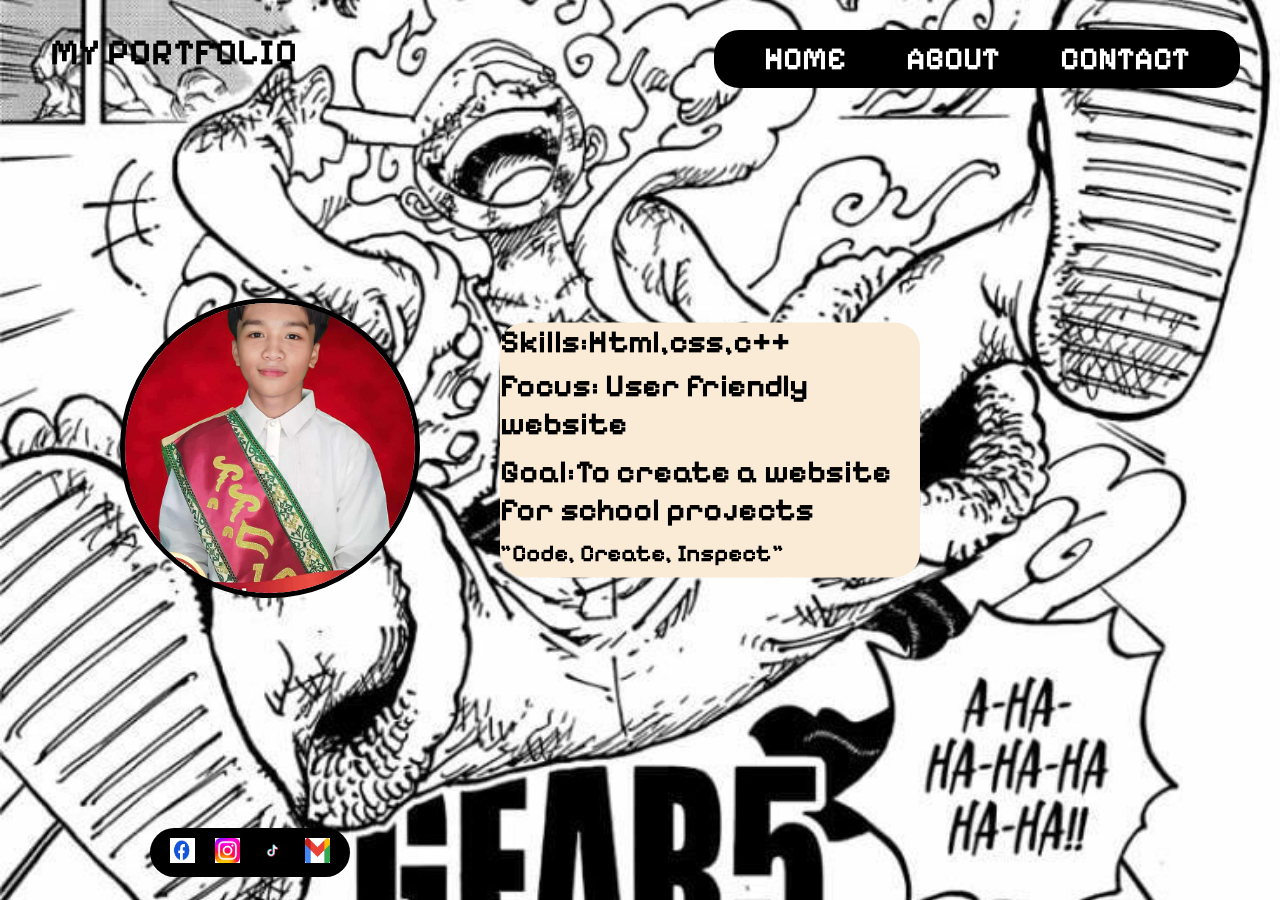
<file: About.html>
<!DOCTYPE html>
<html lang="en">
<head>
  <meta charset="UTF-8" />
  <meta name="viewport" content="width=device-width, initial-scale=1.0" />
  <title>Nico A. Reponte | Portfolio</title>
  <link rel="stylesheet" href="About.html">
  <link rel="stylesheet" href="About.css"> 
  <link href="https://fonts.googleapis.com/css2?family=Pixelify+Sans:wght@400..700&display=swap" rel="stylesheet" />
</head>
<body>
  <div class="grid-container">
    <!-- NAVBAR -->
    <div class="navbar">
      <a id="logo" href="#">MY PORTFOLIO</a>

      <!-- Hamburger Icon -->
      <span class="menu-icon" id="menu-icon">&#9776;</span>

      <!-- NAV LINKS -->
      <ul class="nav-links" id="nav-links">
        <li><a href="Home.html">HOME</a></li>
        <li><a href="About.html">ABOUT</a></li>
        <li><a href="Contact.html">CONTACT</a></li>
      </ul>
    </div>

    <!-- SOCIAL ICONS -->
    <div class="socials">
      <a href="https://www.facebook.com/nico.reponte.7" target="_blank"><img src="Facebook.png" alt="Facebook"></a>
      <a href="https://www.instagram.com/repontenico?igsh=eWdrMjkwMHF6dmkx" target="_blank"><img src="Instagram.jpg" alt="Instagram"></a>
      <a href="https://www.tiktok.com/@nico.reponte3"><img src="tiktok.jpg" alt="tiktok"></a>
      <a href="https://mail.google.com/mail/u/0/#inbox?compose=new" target="_blank"><img src="gmail.png" alt="Mail"></a>
    </div>

    <!-- IMAGE SECTION -->
    <div class="image-section">
      <img src="profile.jpg" alt="Profile" />
    </div>

   <!-- TEXT SECTION -->
        <div class="text-section">
            <h2><b>Skills:</b>Html,css,c++</h2>
            <h1><b>Focus: User friendly website </b></h1>
            <p><h1>Goal:To create a website for school projects</h1></p>
            <h1><p class="section">"Code, Create, Inspect"</p></h1>
        </div>

  <!-- SCRIPT FOR HAMBURGER MENU -->
  <script>
    const menuIcon = document.getElementById("menu-icon");
    const navLinks = document.getElementById("nav-links");

    menuIcon.addEventListener("click", () => {
      navLinks.classList.toggle("active");
    });
  </script>
</body>
</html>
</file>
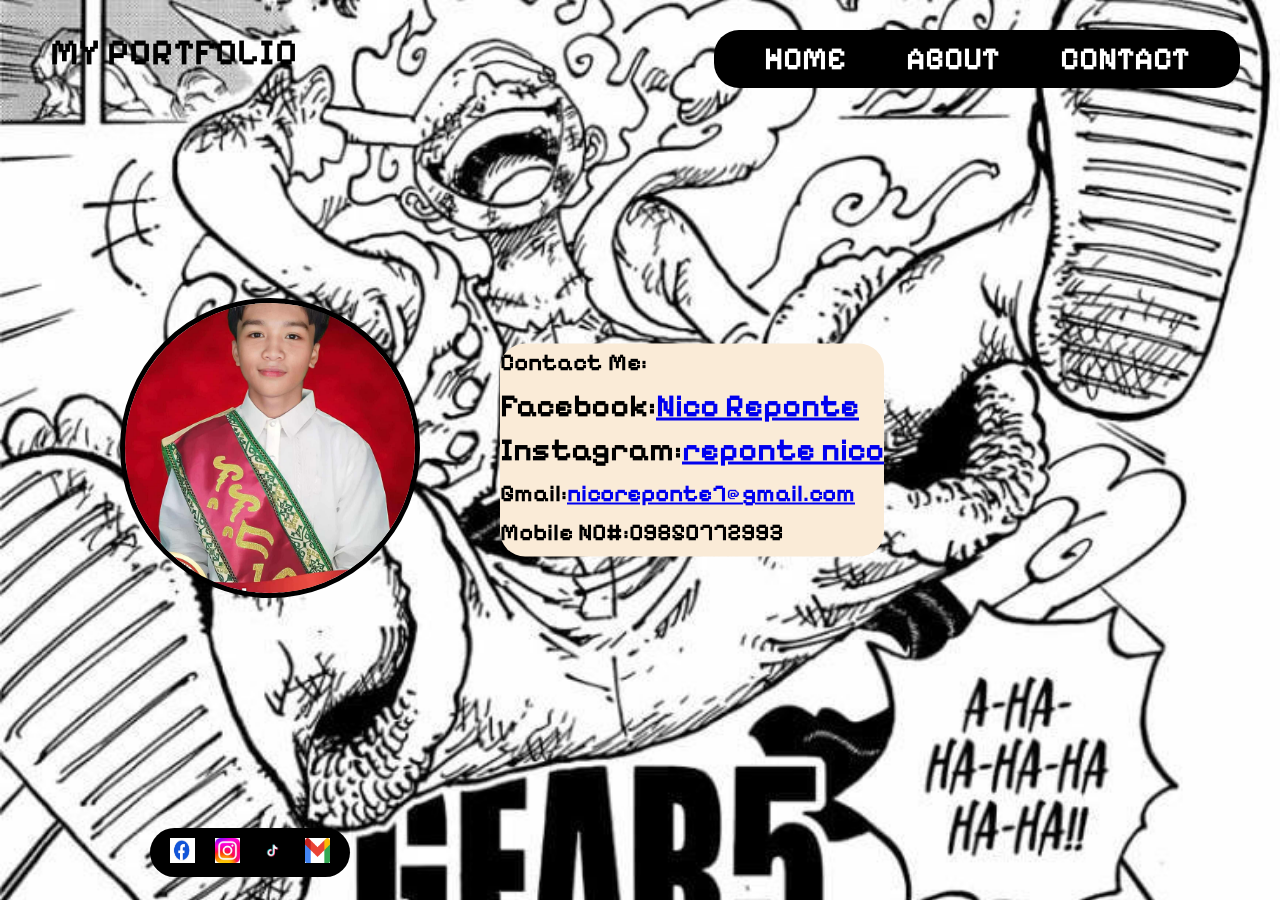
<file: Contact.html>
<!DOCTYPE html>
<html lang="en">
<head>
  <meta charset="UTF-8" />
  <meta name="viewport" content="width=device-width, initial-scale=1.0" />
  <title>Nico A. Reponte | Portfolio</title>
  <link rel="stylesheet" href="Contact.html">
  <link rel="stylesheet" href="Contact.css">
  <link href="https://fonts.googleapis.com/css2?family=Pixelify+Sans:wght@400..700&display=swap" rel="stylesheet" />
</head>
<body>
  <div class="grid-container">
    <!-- NAVBAR -->
    <div class="navbar">
      <a id="logo" href="#">MY PORTFOLIO</a>

      <!-- Hamburger Icon -->
      <span class="menu-icon" id="menu-icon">&#9776;</span>

      <!-- NAV LINKS -->
      <ul class="nav-links" id="nav-links">
        <li><a href="Home.html">HOME</a></li>
        <li><a href="About.html">ABOUT</a></li>
        <li><a href="Contact.html">CONTACT</a></li>
      </ul>
    </div>

    <!-- SOCIAL ICO-++++++++NS -->


     
    <div class="socials">
      <a href="https://www.facebook.com/nico.reponte.7" target="_blank"><img src="Facebook.png" alt="Facebook"></a>
      <a href="https://www.instagram.com/repontenico?igsh=eWdrMjkwMHF6dmkx" target="_blank"><img src="Instagram.jpg" alt="Instagram"></a>
      <a href="https://www.tiktok.com/@nico.reponte3"><img src="tiktok.jpg" alt="tiktok"></a>
      <a href="https://mail.google.com/mail/u/0/#inbox?compose=new" target="_blank"><img src="gmail.png" alt="Mail"></a>
    </div>

    <!-- IMAGE SECTION -->
    <div class="image-section">
      <img src="profile.jpg" alt="Profile" />
    </div>

   
 <!-- TEXT SECTION -->
        <div class="text-section">
            <h1><p class="contact">Contact Me:</p></h1>
            <h2><b>Facebook:</b><a href="https://www.facebook.com/nico.reponte.7">Nico Reponte</a></h2>
            <h1><b>Instagram:</b><a href="https://www.instagram.com/repontenico?igsh=eWdrMjkwMHF6dmkx">reponte nico</a></h1>
            <h1><p>Gmail:<a href="https://mail.google.com/mail/u/0/#inbox?compose=new" target="_blank">nicoreponte7@gmail.com</a></h1>
            <h1><p class="section">Mobile NO#:09850772993</p></h1>
        </div>


  <!-- SCRIPT FOR HAMBURGER MENU -->
  <script>
    const menuIcon = document.getElementById("menu-icon");
    const navLinks = document.getElementById("nav-links");

    menuIcon.addEventListener("click", () => {
      navLinks.classList.toggle("active");
    });
  </script>
</body>
</html>
</file>
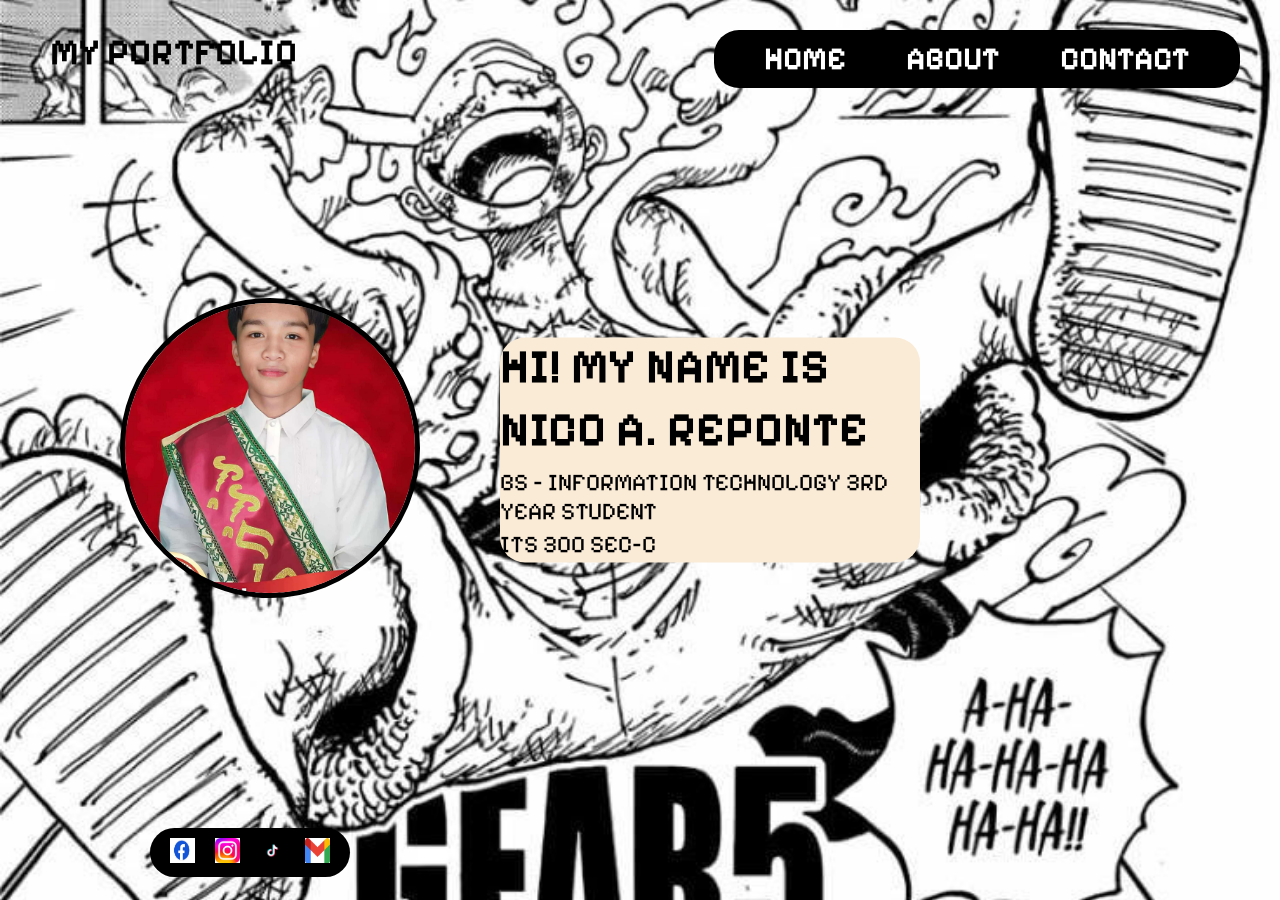
<file: Home.html>
<!DOCTYPE html>
<html lang="en">
<head>
  <meta charset="UTF-8" />
  <meta name="viewport" content="width=device-width, initial-scale=1.0" />
  <title>Nico A. Reponte | Portfolio</title>
  <link rel="stylesheet" href="Home.html">
  <link rel="stylesheet" href="Home.css" />
  <link href="https://fonts.googleapis.com/css2?family=Pixelify+Sans:wght@400..700&display=swap" rel="stylesheet" />
</head>
<body>
  <div class="grid-container">
    <!-- NAVBAR -->
    <div class="navbar">
      <a id="logo" href="#">MY PORTFOLIO</a>

      <!-- Hamburger Icon -->
      <span class="menu-icon" id="menu-icon">&#9776;</span>

      <!-- NAV LINKS -->
      <ul class="nav-links" id="nav-links">
        <li><a href="Home.html">HOME</a></li>
        <li><a href="About.html">ABOUT</a></li>
        <li><a href="Contact.html">CONTACT</a></li>
      </ul>
    </div>

    <!-- SOCIAL ICONS -->
    <div class="socials">
      <a href="https://www.facebook.com/nico.reponte.7" target="_blank"><img src="Facebook.png" alt="Facebook"></a>
      <a href="https://www.instagram.com/repontenico?igsh=eWdrMjkwMHF6dmkx" target="_blank"><img src="Instagram.jpg" alt="Instagram"></a>
      <a href="https://www.tiktok.com/@nico.reponte3"><img src="tiktok.jpg" alt="tiktok"></a>
      <a href="https://mail.google.com/mail/u/0/#inbox?compose=new" target="_blank"><img src="gmail.png" alt="Mail"></a>
    </div>

    <!-- IMAGE SECTION -->
    <div class="image-section">
      <img src="profile.jpg" alt="Profile" />
    </div>

    <!-- TEXT SECTION -->
        <div class="text-section">
            <h2>HI! MY NAME IS</h2>
            <h1>NICO A. REPONTE</h1>
            <p>BS – INFORMATION TECHNOLOGY 3RD YEAR STUDENT</p>
            <p class="section">ITS 300 SEC–C</p>
        </div>


  <!-- SCRIPT FOR HAMBURGER MENU -->
  <script>
    const menuIcon = document.getElementById("menu-icon");
    const navLinks = document.getElementById("nav-links");

    menuIcon.addEventListener("click", () => {
      navLinks.classList.toggle("active");
    });
  </script>
</body>
</html>
</file>
<file: About.css>
* {
  margin: 0;
  padding: 0;
  box-sizing: border-box;
  font-family: "Pixelify Sans", sans-serif;
}

body {
  background: url("background.jpg") no-repeat center center/cover;
  min-height: 100vh;
  overflow-x: hidden;
}

.grid-container {
  position: relative;
  min-height: 100vh;
  width: 100%;
}

/* NAVBAR */
.navbar {
  position: fixed;
  top: 30px;
  right: 40px;
  display: flex;
  align-items: center;
  gap: 25px;
  z-index: 100;
}

/* MY PORTFOLIO TEXT */
#logo {
  position: fixed;
  top: 30px;
  left: 50px;
  font-size: 2.3rem;
  font-weight: 900;
  color: black;
  text-decoration: none;
  transition: ease-in-out;
}

/* NAV LINKS */
.nav-links {
  list-style: none;
  display: flex;
  gap: 10px;
  background: black;
  border-radius: 25px;
  padding: 10px 25px;
  font-weight: 700;
  transition: 0.3s;
}

.nav-links li a {
  text-decoration: none;
  color: white;
  padding: 10px 25px;
  font-weight: 700;
  font-size: 2rem;
}

.navbar a:hover {
  color: #775f5f;
  transform: scale(1.1);
}

/* HAMBURGER ICON */
.menu-icon {
  display: none;
  font-size: 2rem;
  cursor: pointer;
  color: black;
  position: fixed;
  top: 25px;
  right: 40px;
  z-index: 200;
}

/* PROFILE IMAGE */
.image-section {
  position: absolute;
  left: 120px;
  top: 50%;
  transform: translateY(-50%);
  transition: all 0.3s ease-in-out;
}

.image-section img {
  width: 300px;
  height: 300px;
  border-radius: 50%;
  border: 5px solid black;
  object-fit: cover;
  transition: all 0.3s ease-in-out;
}

/* TEXT SECTION */
.text-section {
  position: absolute;
  top: 50%;
  left: 500px;
  transform: translateY(-50%);
  color: black;
  max-width: 420px;
  transition: all 0.3s ease-in-out;
  background-color: antiquewhite;
  border-radius: 25px;
}

.text-section h2 {
  font-size: 2rem;
  font-weight: 700;
  margin-bottom: 6px;
}

.text-section h1 {
  font-size: 2rem;
  font-weight: 900;
  margin-bottom: 10px;
}

.text-section p {
  font-size: 1.5rem;
  margin: 4px 0;
}

/* SOCIAL ICONS */
.socials {
  position: absolute;
  bottom: 23px;
  left: 150px;
  display: flex;
  gap: 20px;
  background: black;
  padding: 10px 20px;
  border-radius: 30px;
}

.socials a img {
  width: 25px;
  height: 25px;
}

/* RESPONSIVE STYLES */

/* 1100px */
@media (max-width: 1100px) {
  .image-section {
    left: 80px;
  }
  .image-section img {
    width: 260px;
    height: 260px;
  }
  .text-section {
    left: 380px;
  }
  .text-section h1,
  .text-section h2,
  .text-section p {
    font-size: 2.3rem;
  }
  .socials {
    display: none;
  }
}

/* 800px and below */
@media (max-width: 800px) {
  .image-section {
    left: 50px;
  }
  .image-section img {
    width: 220px;
    height: 220px;
  }
  .text-section {
    left: 300px;
  }
  .text-section h1,
  .text-section h2,
  .text-section p {
    font-size: 2rem;
  }

  /* Hamburger menu setup */
  .nav-links {
    display: none;
    position: fixed;
    top: 70px;
    right: 20px;
    background: black;
    flex-direction: column;
    gap: 10px;
    border-radius: 15px;
    padding: 20px;
    width: 200px;
    z-index: 150;
  }
  .nav-links.active {
    display: flex;
  }
  .nav-links li a {
    font-size: 1.5rem;
    padding: 10px 15px;
  }

  .menu-icon {
    display: block;
  }
}

/* 700px and below */
@media (max-width: 700px) {
  #logo {
    top: 20px;
    left: 20px;
  }
  .grid-container {
    display: flex;
    flex-direction: column;
    align-items: center;
    justify-content: center;
  }
  .image-section,
  .text-section {
    position: relative;
    left: auto;
    top: auto;
    transform: none;
    text-align: center;
  }
  .image-section img {
    width: 180px;
    height: 180px;
    margin-top: 80px;
  }
  .text-section {
    margin-top: 20px;
    max-width: 90%;
  }
  .text-section h1,
  .text-section h2,
  .text-section p {
    font-size: 1.3rem;
  }
  .socials {
    display: none;
  }
}

/* 500px and below */
@media (max-width: 500px) {
  .image-section img {
    width: 150px;
    height: 150px;
  }
  .text-section h1,
  .text-section h2,
  .text-section p {
    font-size: 1rem;
  }
  .nav-links {
    width: 150px;
    padding: 15px;
  }
  .nav-links li a {
    font-size: 1.2rem;
    padding: 8px 10px;
  }
}

/* 360px and below */
@media (max-width: 360px) {
  .image-section img {
    width: 120px;
    height: 120px;
  }
  .text-section h1,
  .text-section h2,
  .text-section p {
    font-size: 0.9rem;
  }
  .nav-links {
    width: 130px;
    padding: 10px;
  }
  .nav-links li a {
    font-size: 1rem;
    padding: 6px 8px;
  }
}
</file>
<file: Contact.css>
* {
  margin: 0;
  padding: 0;
  box-sizing: border-box;
  font-family: "Pixelify Sans", sans-serif;
}

body {
  background: url("background.jpg") no-repeat center center/cover;
  min-height: 100vh;
  overflow-x: hidden;
}

.grid-container {
  position: relative;
  min-height: 100vh;
  width: 100%;
}

/* NAVBAR */
.navbar {
  position: fixed;
  top: 30px;
  right: 40px;
  display: flex;
  align-items: center;
  gap: 25px;
  z-index: 100;
}

/* MY PORTFOLIO TEXT */
#logo {
  position: fixed;
  top: 30px;
  left: 50px;
  font-size: 2.3rem;
  font-weight: 900;
  color: black;
  text-decoration: none;
  transition: ease-in-out;
}

/* NAV LINKS */
.nav-links {
  list-style: none;
  display: flex;
  gap: 10px;
  background: black;
  border-radius: 25px;
  padding: 10px 25px;
  font-weight: 700;
  transition: 0.3s;
}

.nav-links li a {
  text-decoration: none;
  color: white;
  padding: 10px 25px;
  font-weight: 700;
  font-size: 2rem;
}

.navbar a:hover {
  color: #775f5f;
  transform: scale(1.1);
}

/* HAMBURGER ICON */
.menu-icon {
  display: none;
  font-size: 2rem;
  cursor: pointer;
  color: black;
  position: fixed;
  top: 25px;
  right: 40px;
  z-index: 200;
}

/* PROFILE IMAGE */
.image-section {
  position: absolute;
  left: 120px;
  top: 50%;
  transform: translateY(-50%);
  transition: all 0.3s ease-in-out;
}

.image-section img {
  width: 300px;
  height: 300px;
  border-radius: 50%;
  border: 5px solid black;
  object-fit: cover;
  transition: all 0.3s ease-in-out;
}

/* TEXT SECTION */
.text-section {
  position: absolute;
  top: 50%;
  left: 500px;
  transform: translateY(-50%);
  color: black;
  max-width: 420px;
  transition: all 0.3s ease-in-out;
  background-color: antiquewhite;
  border-radius: 25px;
}

.text-section h2 {
  font-size: 2rem;
  font-weight: 700;
  margin-bottom: 6px;
}

.text-section h1 {
  font-size: 2rem;
  font-weight: 900;
  margin-bottom: 10px;
}

.text-section p {
  font-size: 1.5rem;
  margin: 4px 0;
}

/* SOCIAL ICONS */
.socials {
  position: absolute;
  bottom: 23px;
  left: 150px;
  display: flex;
  gap: 20px;
  background: black;
  padding: 10px 20px;
  border-radius: 30px;
}

.socials a img {
  width: 25px;
  height: 25px;
}

/* RESPONSIVE STYLES */

/* 1100px */
@media (max-width: 1100px) {
  .image-section {
    left: 80px;
  }
  .image-section img {
    width: 260px;
    height: 260px;
  }
  .text-section {
    left: 380px;
  }
  .text-section h1,
  .text-section h2,
  .text-section p {
    font-size: 2.3rem;
  }
  .socials {
    display: none;
  }
}

/* 800px and below */
@media (max-width: 800px) {
  .image-section {
    left: 50px;
  }
  .image-section img {
    width: 220px;
    height: 220px;
  }
  .text-section {
    left: 300px;
  }
  .text-section h1,
  .text-section h2,
  .text-section p {
    font-size: 2rem;
  }

  /* Hamburger menu setup */
  .nav-links {
    display: none;
    position: fixed;
    top: 70px;
    right: 20px;
    background: black;
    flex-direction: column;
    gap: 10px;
    border-radius: 15px;
    padding: 20px;
    width: 200px;
    z-index: 150;
  }
  .nav-links.active {
    display: flex;
  }
  .nav-links li a {
    font-size: 1.5rem;
    padding: 10px 15px;
  }

  .menu-icon {
    display: block;
  }
}

/* 700px and below */
@media (max-width: 700px) {
  #logo {
    top: 20px;
    left: 20px;
  }
  .grid-container {
    display: flex;
    flex-direction: column;
    align-items: center;
    justify-content: center;
  }
  .image-section,
  .text-section {
    position: relative;
    left: auto;
    top: auto;
    transform: none;
    text-align: center;
  }
  .image-section img {
    width: 180px;
    height: 180px;
    margin-top: 80px;
  }
  .text-section {
    margin-top: 20px;
    max-width: 90%;
  }
  .text-section h1,
  .text-section h2,
  .text-section p {
    font-size: 1.3rem;
  }
  .socials {
    display: none;
  }
}

/* 500px and below */
@media (max-width: 500px) {
  .image-section img {
    width: 150px;
    height: 150px;
  }
  .text-section h1,
  .text-section h2,
  .text-section p {
    font-size: 1rem;
  }
  .nav-links {
    width: 150px;
    padding: 15px;
  }
  .nav-links li a {
    font-size: 1.2rem;
    padding: 8px 10px;
  }
}

/* 360px and below */
@media (max-width: 360px) {
  .image-section img {
    width: 120px;
    height: 120px;
  }
  .text-section h1,
  .text-section h2,
  .text-section p {
    font-size: 0.9rem;
  }
  .nav-links {
    width: 130px;
    padding: 10px;
  }
  .nav-links li a {
    font-size: 1rem;
    padding: 6px 8px;
  }
}
</file>
<file: Home.css>
* {
  margin: 0;
  padding: 0;
  box-sizing: border-box;
  font-family: "Pixelify Sans", sans-serif;
}

body {
  background: url("background.jpg") no-repeat center center/cover;
  min-height: 100vh;
  overflow-x: hidden;
}

.grid-container {
  position: relative;
  min-height: 100vh;
  width: 100%;
}

/* NAVBAR */
.navbar {
  position: fixed;
  top: 30px;
  right: 40px;
  display: flex;
  align-items: center;
  gap: 25px;
  z-index: 100;
}

/* MY PORTFOLIO TEXT */
#logo {
  position: fixed;
  top: 30px;
  left: 50px;
  font-size: 2.3rem;
  font-weight: 900;
  color: black;
  text-decoration: none;
  transition: ease-in-out;
}

/* NAV LINKS */
.nav-links {
  list-style: none;
  display: flex;
  gap: 10px;
  background: black;
  border-radius: 25px;
  padding: 10px 25px;
  font-weight: 700;
  transition: 0.3s;
}

.nav-links li a {
  text-decoration: none;
  color: white;
  padding: 10px 25px;
  font-weight: 700;
  font-size: 2rem;
}

.navbar a:hover {
  color: #775f5f;
  transform: scale(1.1);
}

/* HAMBURGER ICON */
.menu-icon {
  display: none;
  font-size: 2rem;
  cursor: pointer;
  color: black;
  position: fixed;
  top: 25px;
  right: 40px;
  z-index: 200;
}

/* PROFILE IMAGE */
.image-section {
  position: absolute;
  left: 120px;
  top: 50%;
  transform: translateY(-50%);
  transition: all 0.3s ease-in-out;
}

.image-section img {
  width: 300px;
  height: 300px;
  border-radius: 50%;
  border: 5px solid black;
  object-fit: cover;
  transition: all 0.3s ease-in-out;
}

/* TEXT SECTION */
.text-section {
  position: absolute;
  top: 50%;
  left: 500px;
  transform: translateY(-50%);
  color: black;
  max-width: 420px;
  transition: all 0.3s ease-in-out;
  background-color: antiquewhite;
  border-radius: 25px;
}

.text-section h2 {
  font-size: 3rem;
  font-weight: 700;
  margin-bottom: 6px;
}

.text-section h1 {
  font-size: 3rem;
  font-weight: 900;
  margin-bottom: 10px;
}

.text-section p {
  font-size: 1.5rem;
  margin: 4px 0;
}

/* SOCIAL ICONS */
.socials {
  position: absolute;
  bottom: 23px;
  left: 150px;
  display: flex;
  gap: 20px;
  background: black;
  padding: 10px 20px;
  border-radius: 30px;
}

.socials a img {
  width: 25px;
  height: 25px;
}

/* RESPONSIVE STYLES */

/* 1100px */
@media (max-width: 1100px) {
  .image-section {
    left: 80px;
  }
  .image-section img {
    width: 260px;
    height: 260px;
  }
  .text-section {
    left: 380px;
  }
  .text-section h1,
  .text-section h2,
  .text-section p {
    font-size: 2.3rem;
  }
  .socials {
    display: none;
  }
}

/* 800px and below */
@media (max-width: 800px) {
  .image-section {
    left: 50px;
  }
  .image-section img {
    width: 220px;
    height: 220px;
  }
  .text-section {
    left: 300px;
  }
  .text-section h1,
  .text-section h2,
  .text-section p {
    font-size: 2rem;
  }

  /* Hamburger menu setup */
  .nav-links {
    display: none;
    position: fixed;
    top: 70px;
    right: 20px;
    background: black;
    flex-direction: column;
    gap: 10px;
    border-radius: 15px;
    padding: 20px;
    width: 200px;
    z-index: 150;
  }
  .nav-links.active {
    display: flex;
  }
  .nav-links li a {
    font-size: 1.5rem;
    padding: 10px 15px;
  }

  .menu-icon {
    display: block;
  }
}

/* 700px and below */
@media (max-width: 700px) {
  #logo {
    top: 20px;
    left: 20px;
  }
  .grid-container {
    display: flex;
    flex-direction: column;
    align-items: center;
    justify-content: center;
  }
  .image-section,
  .text-section {
    position: relative;
    left: auto;
    top: auto;
    transform: none;
    text-align: center;
  }
  .image-section img {
    width: 180px;
    height: 180px;
    margin-top: 80px;
  }
  .text-section {
    margin-top: 20px;
    max-width: 90%;
  }
  .text-section h1,
  .text-section h2,
  .text-section p {
    font-size: 1.3rem;
  }
  .socials {
    display: none;
  }
}

/* 500px and below */
@media (max-width: 500px) {
  .image-section img {
    width: 150px;
    height: 150px;
  }
  .text-section h1,
  .text-section h2,
  .text-section p {
    font-size: 1rem;
  }
  .nav-links {
    width: 150px;
    padding: 15px;
  }
  .nav-links li a {
    font-size: 1.2rem;
    padding: 8px 10px;
  }
}

/* 360px and below */
@media (max-width: 360px) {
  .image-section img {
    width: 120px;
    height: 120px;
  }
  .text-section h1,
  .text-section h2,
  .text-section p {
    font-size: 0.9rem;
  }
  .nav-links {
    width: 130px;
    padding: 10px;
  }
  .nav-links li a {
    font-size: 1rem;
    padding: 6px 8px;
  }
}
</file>
